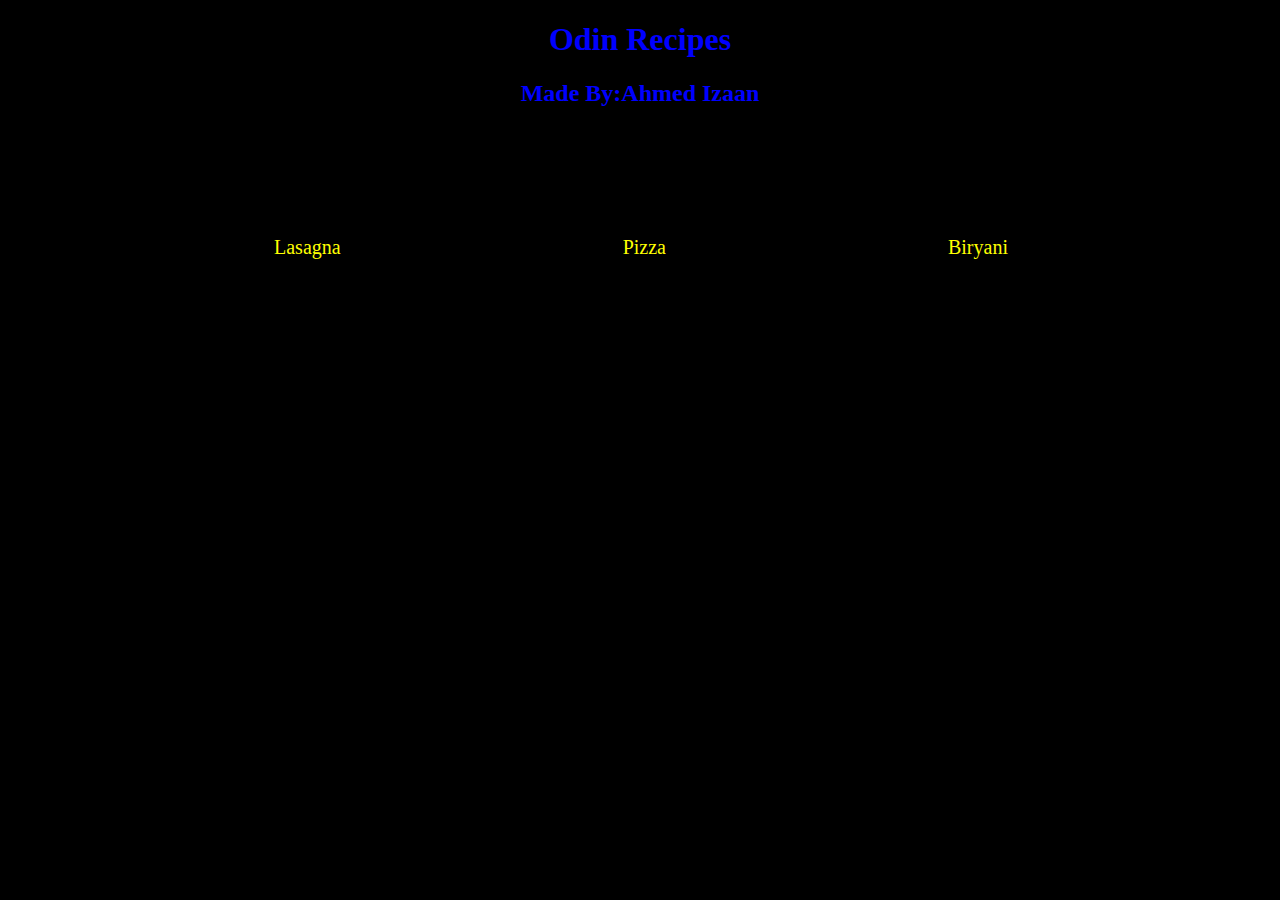
<file: index.html>
<!DOCTYPE html>
<html lang="en">

<head>
    <meta charset="UTF-8">
    <meta name="viewport" content="width=device-width, initial-scale=1.0">
    <title>Project</title>
    <link rel="stylesheet" href="indexCss.css">
</head>

<body>

    <div class="headings">
        <h1>Odin Recipes</h1>
        <h2>Made By:Ahmed Izaan</h2>
    </div>
    <ul>
        <li><a href="recipes/lasagna.html">Lasagna</a></li>
        <li><a href="recipes/pizza.html">Pizza</a></li>
        <li><a href="recipes/biryani.html">Biryani</a></li>
    </ul>

</body>

</html>
</file>
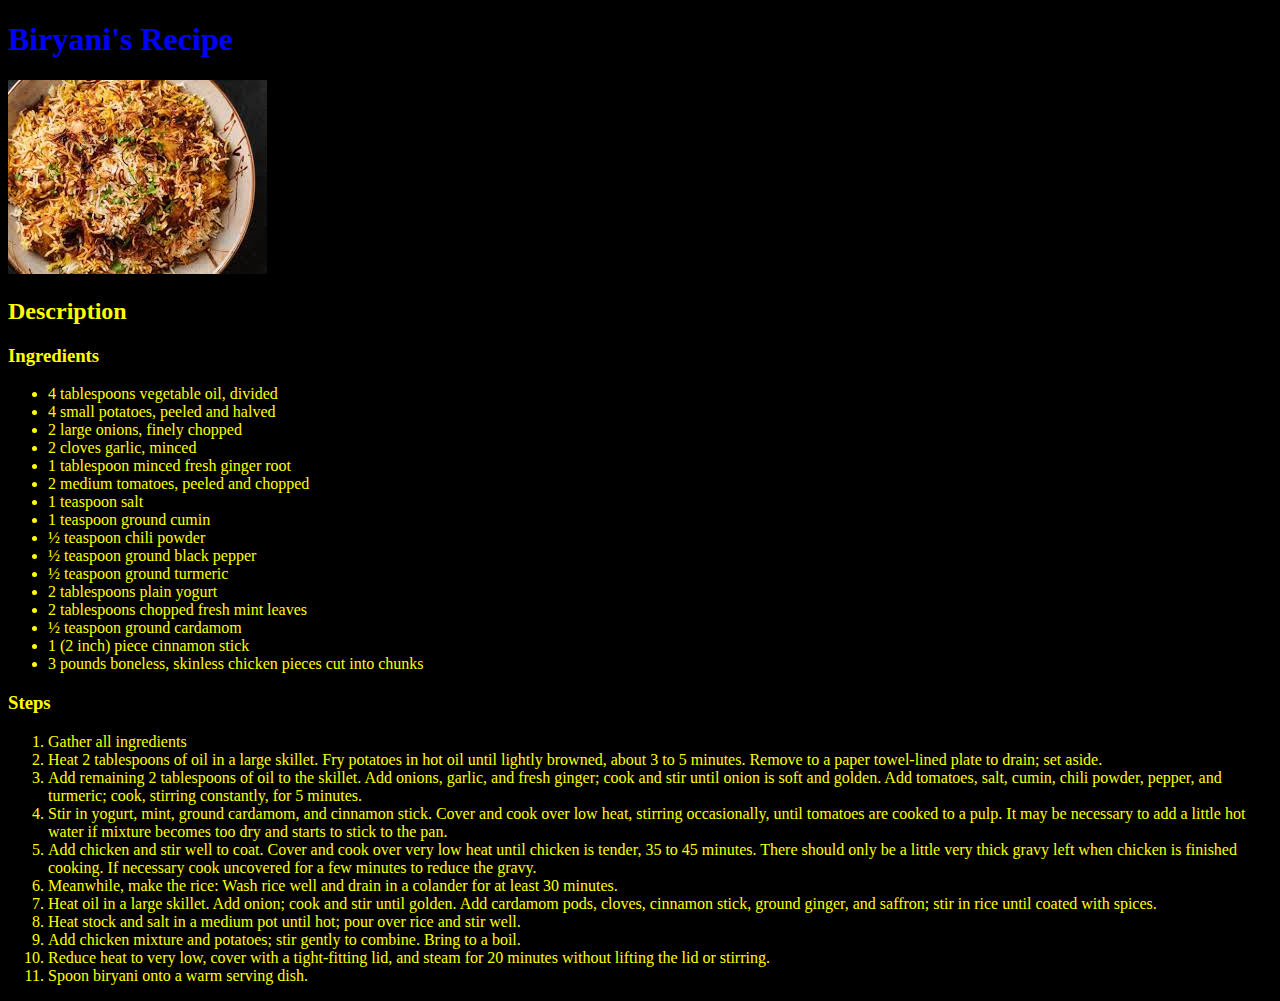
<file: recipes/biryani.html>
<!DOCTYPE html>
<html lang="en">

<head>
    <meta charset="UTF-8">
    <meta name="viewport" content="width=device-width, initial-scale=1.0">
    <link rel="stylesheet" href="biryaniCss.css">
    <title>Biryani</title>
</head>

<body>
    <h1>Biryani's Recipe</h1>
    <img src="biryani.jpeg" alt="Biryani">
    <div class="container">
        <h2>Description</h2>
        <h3>Ingredients</h3>
        <ul>
            <li>4 tablespoons vegetable oil, divided</li>
            <li>4 small potatoes, peeled and halved</li>
            <li>2 large onions, finely chopped</li>
            <li>2 cloves garlic, minced</li>
            <li>1 tablespoon minced fresh ginger root</li>
            <li>2 medium tomatoes, peeled and chopped</li>
            <li>1 teaspoon salt</li>
            <li>1 teaspoon ground cumin</li>
            <li>½ teaspoon chili powder</li>
            <li>½ teaspoon ground black pepper</li>
            <li>½ teaspoon ground turmeric</li>
            <li>2 tablespoons plain yogurt</li>
            <li>2 tablespoons chopped fresh mint leaves</li>
            <li>½ teaspoon ground cardamom</li>
            <li>1 (2 inch) piece cinnamon stick</li>
            <li>3 pounds boneless, skinless chicken pieces cut into chunks</li>
        </ul>
        <h3>Steps</h3>
        <ol>
            <li>Gather all ingredients</li>
            <li>Heat 2 tablespoons of oil in a large skillet. Fry potatoes in hot oil until lightly browned, about 3 to
                5 minutes. Remove to a paper towel-lined plate to drain; set aside.</li>
            <li>Add remaining 2 tablespoons of oil to the skillet. Add onions, garlic, and fresh ginger; cook and stir
                until onion is soft and golden. Add tomatoes, salt, cumin, chili powder, pepper, and turmeric; cook,
                stirring constantly, for 5 minutes.</li>
            <li>Stir in yogurt, mint, ground cardamom, and cinnamon stick. Cover and cook over low heat, stirring
                occasionally, until tomatoes are cooked to a pulp. It may be necessary to add a little hot water if
                mixture becomes too dry and starts to stick to the pan.</li>
            <li>Add chicken and stir well to coat. Cover and cook over very low heat until chicken is tender, 35 to 45
                minutes. There should only be a little very thick gravy left when chicken is finished cooking. If
                necessary cook uncovered for a few minutes to reduce the gravy.</li>
            <li>Meanwhile, make the rice: Wash rice well and drain in a colander for at least 30 minutes.</li>
            <li>Heat oil in a large skillet. Add onion; cook and stir until golden. Add cardamom pods, cloves, cinnamon
                stick, ground ginger, and saffron; stir in rice until coated with spices.</li>
            <li>Heat stock and salt in a medium pot until hot; pour over rice and stir well.</li>
            <li>Add chicken mixture and potatoes; stir gently to combine. Bring to a boil.</li>
            <li>Reduce heat to very low, cover with a tight-fitting lid, and steam for 20 minutes without lifting the
                lid or stirring.</li>
            <li>Spoon biryani onto a warm serving dish.</li>

        </ol>
    </div>

</body>

</html>
</file>
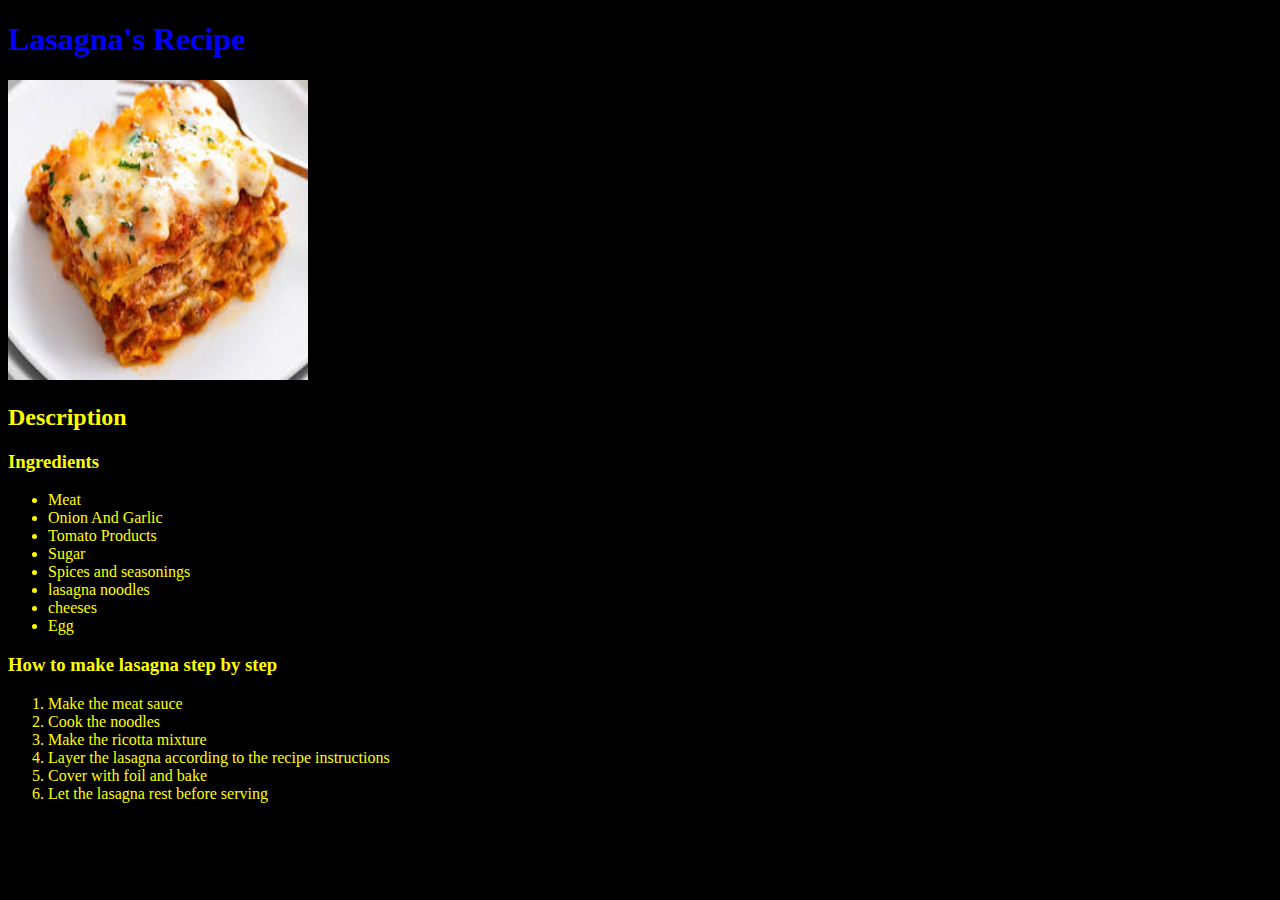
<file: recipes/lasagna.html>
<!DOCTYPE html>
<html lang="en">

<head>
    <meta charset="UTF-8">
    <meta name="viewport" content="width=device-width, initial-scale=1.0">
    <link rel="stylesheet" href="lasagnaCss.css">
    <title>lasagna</title>
</head>

<body>
    <h1>Lasagna's Recipe</h1>

    <img src="lasagna.jpeg" alt="Lasagna" height="300" width="300">
    <div class="container">
        <h2>Description</h2>
        <h3>Ingredients</h3>
        <ul>
            <li>Meat</li>
            <li>Onion And Garlic</li>
            <li>Tomato Products</li>
            <li>Sugar</li>
            <li>Spices and seasonings</li>
            <li>lasagna noodles</li>
            <li>cheeses</li>
            <li>Egg</li>
        </ul>
        <h3>How to make lasagna step by step</h3>
        <ol>
            <li>Make the meat sauce</li>
            <li>Cook the noodles</li>
            <li>Make the ricotta mixture</li>
            <li>Layer the lasagna according to the recipe instructions</li>
            <li>Cover with foil and bake</li>
            <li>Let the lasagna rest before serving</li>
        </ol>
    </div>

</body>

</html>
</file>
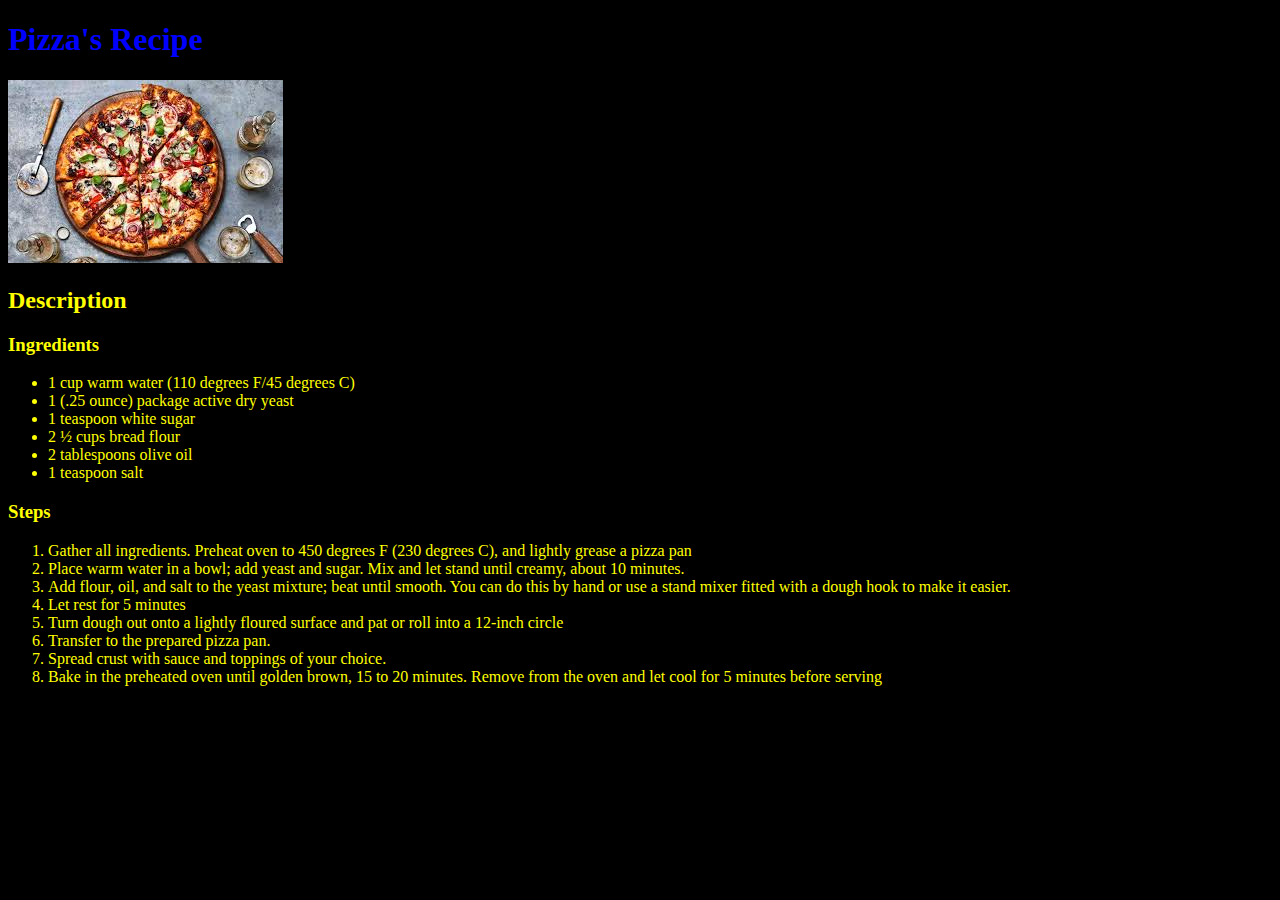
<file: recipes/pizza.html>
<!DOCTYPE html>
<html lang="en">

<head>
    <meta charset="UTF-8">
    <meta name="viewport" content="width=device-width, initial-scale=1.0">
    <link rel="stylesheet" href="pizzaCss.css">
    <title>Pizza</title>
</head>

<body>
    <h1>Pizza's Recipe</h1>
    <img src="pizza.jpeg" alt="Pizza">
    <div class="container">
        <h2>Description</h2>
        <h3>Ingredients</h3>
        <ul>
            <li>1 cup warm water (110 degrees F/45 degrees C)</li>
            <li>1 (.25 ounce) package active dry yeast</li>
            <li>1 teaspoon white sugar</li>
            <li>2 ½ cups bread flour</li>
            <li>2 tablespoons olive oil</li>
            <li>1 teaspoon salt</li>
        </ul>
        <h3>Steps</h3>
        <ol>
            <li>Gather all ingredients. Preheat oven to 450 degrees F (230 degrees C), and lightly grease a pizza pan
            </li>
            <li>Place warm water in a bowl; add yeast and sugar. Mix and let stand until creamy, about 10 minutes.</li>
            <li>Add flour, oil, and salt to the yeast mixture; beat until smooth. You can do this by hand or use a stand
                mixer fitted with a dough hook to make it easier.</li>
            <li>Let rest for 5 minutes</li>
            <li>Turn dough out onto a lightly floured surface and pat or roll into a 12-inch circle</li>
            <li>Transfer to the prepared pizza pan.</li>
            <li>Spread crust with sauce and toppings of your choice.</li>
            <li>Bake in the preheated oven until golden brown, 15 to 20 minutes. Remove from the oven and let cool for 5
                minutes before serving</li>

        </ol>
    </div>

</body>

</html>
</file>
<file: indexCss.css>
.headings {
    color: blue;
    text-align: center;
}

a,
li {
    list-style: none;
    text-decoration: none;
    display: flex;
}

ul {
    list-style-type: none;
    margin: 0;
    padding: 0;
    display: flex;
    /* display: -webkit-flex; */
}

li a {
    display: block;
    color: yellow;
    text-align: center;
    padding: 14px 16px;
    text-decoration: none;
    font-size: 20px;
    margin-left: 250px;
    margin-top: 95px;
}

body {
    background-color: black;
}
</file>
<file: recipes/biryaniCss.css>
h1{
    color: blue;
}
.container{
    color: yellow;
    
}
body{
    background-color: black;
}
</file>
<file: recipes/lasagnaCss.css>
h1{
    color: blue;
}
.container{
    color: yellow;
    
}
body{
    background-color: black;
}
</file>
<file: recipes/pizzaCss.css>
h1{
    color: blue;
}
.container{
    color: yellow;
    
}
body{
    background-color: black;
}
</file>
